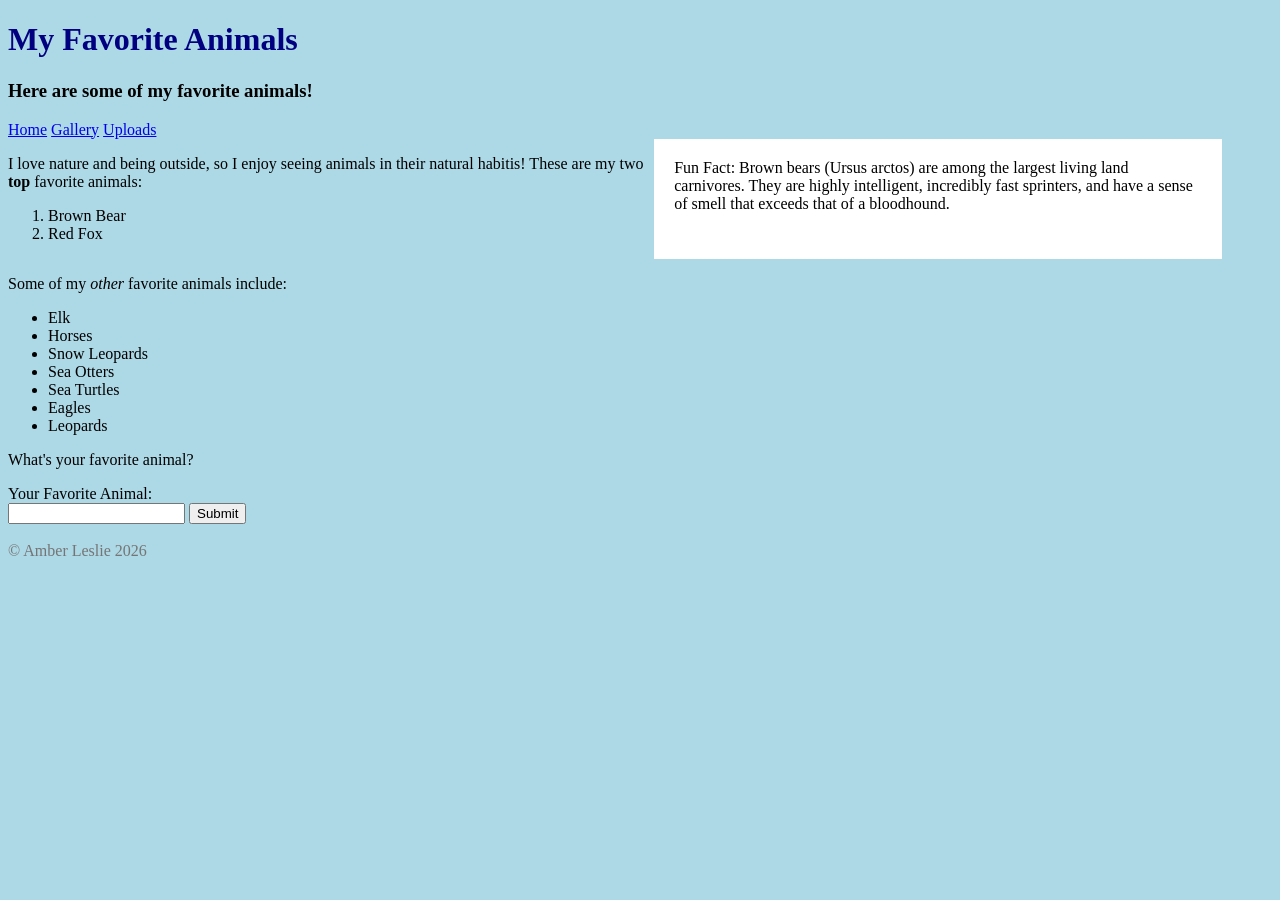
<file: index.html>
<!DOCTYPE html>
<html lang="en">
<head>
    <meta charset="UTF-8">
    <meta name="viewport" content="width=device-width, initial-scale=1.0">
    <title>My Favorite Animals</title>
    <link rel="stylesheet" href="css/style.css">
    <link rel="stylesheet" href="css/index.css">

</head>
<body>
    <header>
        <h1>My Favorite Animals</h1>
        <h3>Here are some of my favorite animals!</h3>
        <nav>
            <a href="index.html">Home</a>
            <a href="gallery.html">Gallery</a>
            <a href="uploads.html">Uploads</a>
        </nav>
    </header>
    <main>
        <div class="container">
            <section>
                <p>I love nature and being outside, so I enjoy seeing animals in their natural habitis! These are my two <strong>top</strong> favorite animals:</p>
                <ol>
                    <li>Brown Bear</li>
                    <li>Red Fox</li>
                </ol>
            </section>
            <aside id="fun_fact">Fun Fact: Brown bears (Ursus arctos) are among the largest living land carnivores. They are highly intelligent, incredibly fast sprinters, and have a sense of smell that exceeds that of a bloodhound.</aside>
        </div>
        <p>Some of my <em>other</em> favorite animals include:</p>
        <ul>
            <li>Elk</li>
            <li>Horses</li>
            <li>Snow Leopards</li>
            <li>Sea Otters</li>
            <li>Sea Turtles</li>
            <li>Eagles</li>
            <li>Leopards</li>
        </ul>
        <p>What's your favorite animal?</p>
        <form>
            <label for="favanimal">Your Favorite Animal:</label><br>
            <input type="text" id="favanimal" name="favanimal">
            <button type="submit">Submit</button>
        </form><br>
    </main>
    <footer>
        &copy; Amber Leslie 2026
    </footer>
</body>
</html>
</file>
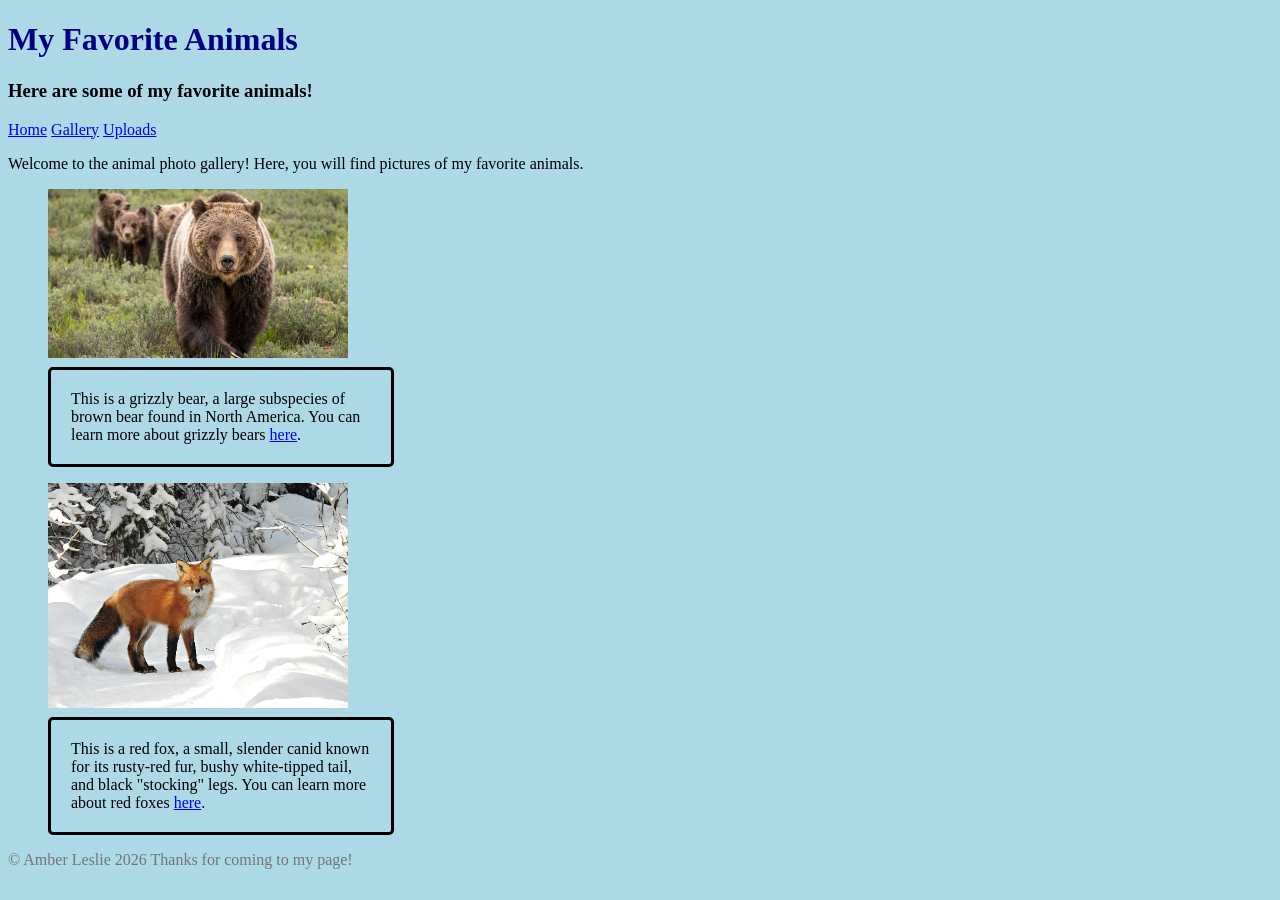
<file: gallery.html>
<!DOCTYPE html>
<html lang="en">
<head>
    <meta charset="UTF-8">
    <meta name="viewport" content="width=device-width, initial-scale=1.0">
    <title>My Favorite Animals</title>
    <link rel="stylesheet" href="css/style.css">
    <link rel="stylesheet" href="css/gallery.css">
</head>
<body>
    <header>
        <h1>My Favorite Animals</h1>
        <h3>Here are some of my favorite animals!</h3>
        <nav>
            <a href="index.html">Home</a>
            <a href="gallery.html">Gallery</a>
            <a href="uploads.html">Uploads</a>
        </nav>
    </header>
    <main>
        <p>Welcome to the animal photo gallery! Here, you will find pictures of my favorite animals.</p>
        <figure>
            <img src="images/brown_bear.jpg" alt="Picture of a brown bear walking" class="gallery_pics">
            <figcaption class="captions">This is a grizzly bear, a large subspecies of brown bear found in North America. 
                You can learn more about grizzly bears <a title="Grizzly Bear - Wikipedia" href="https://en.wikipedia.org/wiki/Grizzly_bear">here</a>.</figcaption>
        </figure>
        <figure>
            <img src="images/red_fox.jpg" alt="Picture of a red fox in the snow" class="gallery_pics">
            <figcaption class="captions">This is a red fox, a small, slender canid known for its rusty-red fur, bushy white-tipped tail, and black "stocking" legs.
                You can learn more about red foxes <a title="NPS Species Spotlight - Red Fox" href="https://www.nps.gov/articles/species-spotlight-red-fox.htm">here</a>.</figcaption>
        </figure>
    </main>
    <footer>
        &copy; Amber Leslie 2026
        Thanks for coming to my page!
    </footer>
</body>
</html>
</file>
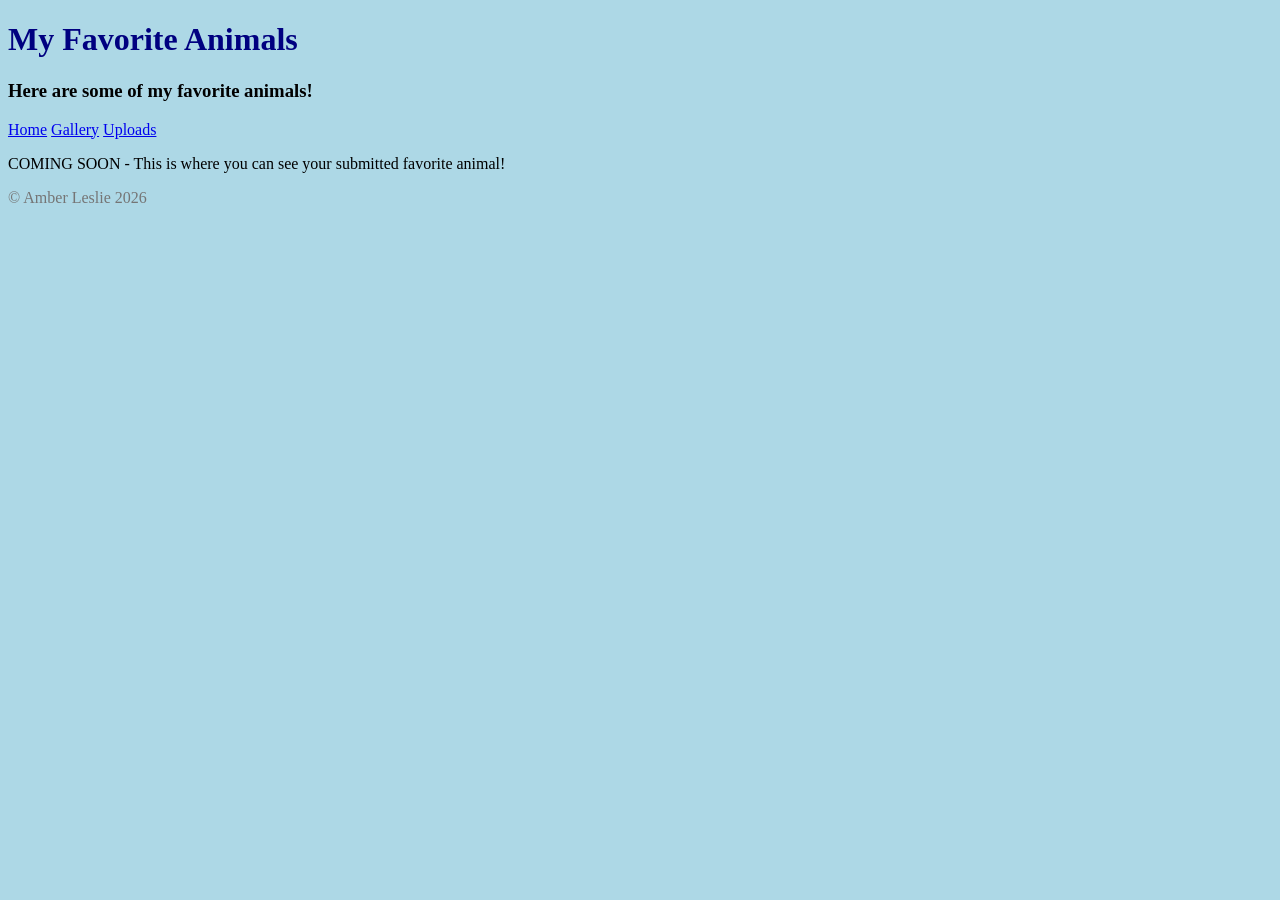
<file: uploads.html>
<!DOCTYPE html>
<html lang="en">
<head>
    <meta charset="UTF-8">
    <meta name="viewport" content="width=device-width, initial-scale=1.0">
    <title>My Favorite Animals</title>
    <link rel="stylesheet" href="css/style.css">
</head>
<body>
    <header>
        <h1>My Favorite Animals</h1>
        <h3>Here are some of my favorite animals!</h3>
        <nav>
            <a href="index.html">Home</a>
            <a href="gallery.html">Gallery</a>
            <a href="uploads.html">Uploads</a>
        </nav>
    </header>
    <main>
        <p>COMING SOON - This is where you can see your submitted favorite animal!</p>
    </main>
    <footer>
        &copy; Amber Leslie 2026
    </footer>
</body>
</html>
</file>
<file: css/style.css>
body {
  background-color: lightblue;
}
h1 {
  color: navy;
  border: navy;
}
footer {
  color: rgb(117, 117, 117);
}
</file>
<file: css/index.css>
#fun_fact {
    background-color: white;
    padding: 20px;
    width: 50%;
    margin-right: 50px;
}

.container {
    display: flex;
}
</file>
<file: css/gallery.css>
.captions {
    border-style: solid;
    border-radius: 5px;
    margin-top: 5px;
    padding: 20px;
    width: 300px;
}

.gallery_pics {
    width: 300px;
}
</file>
